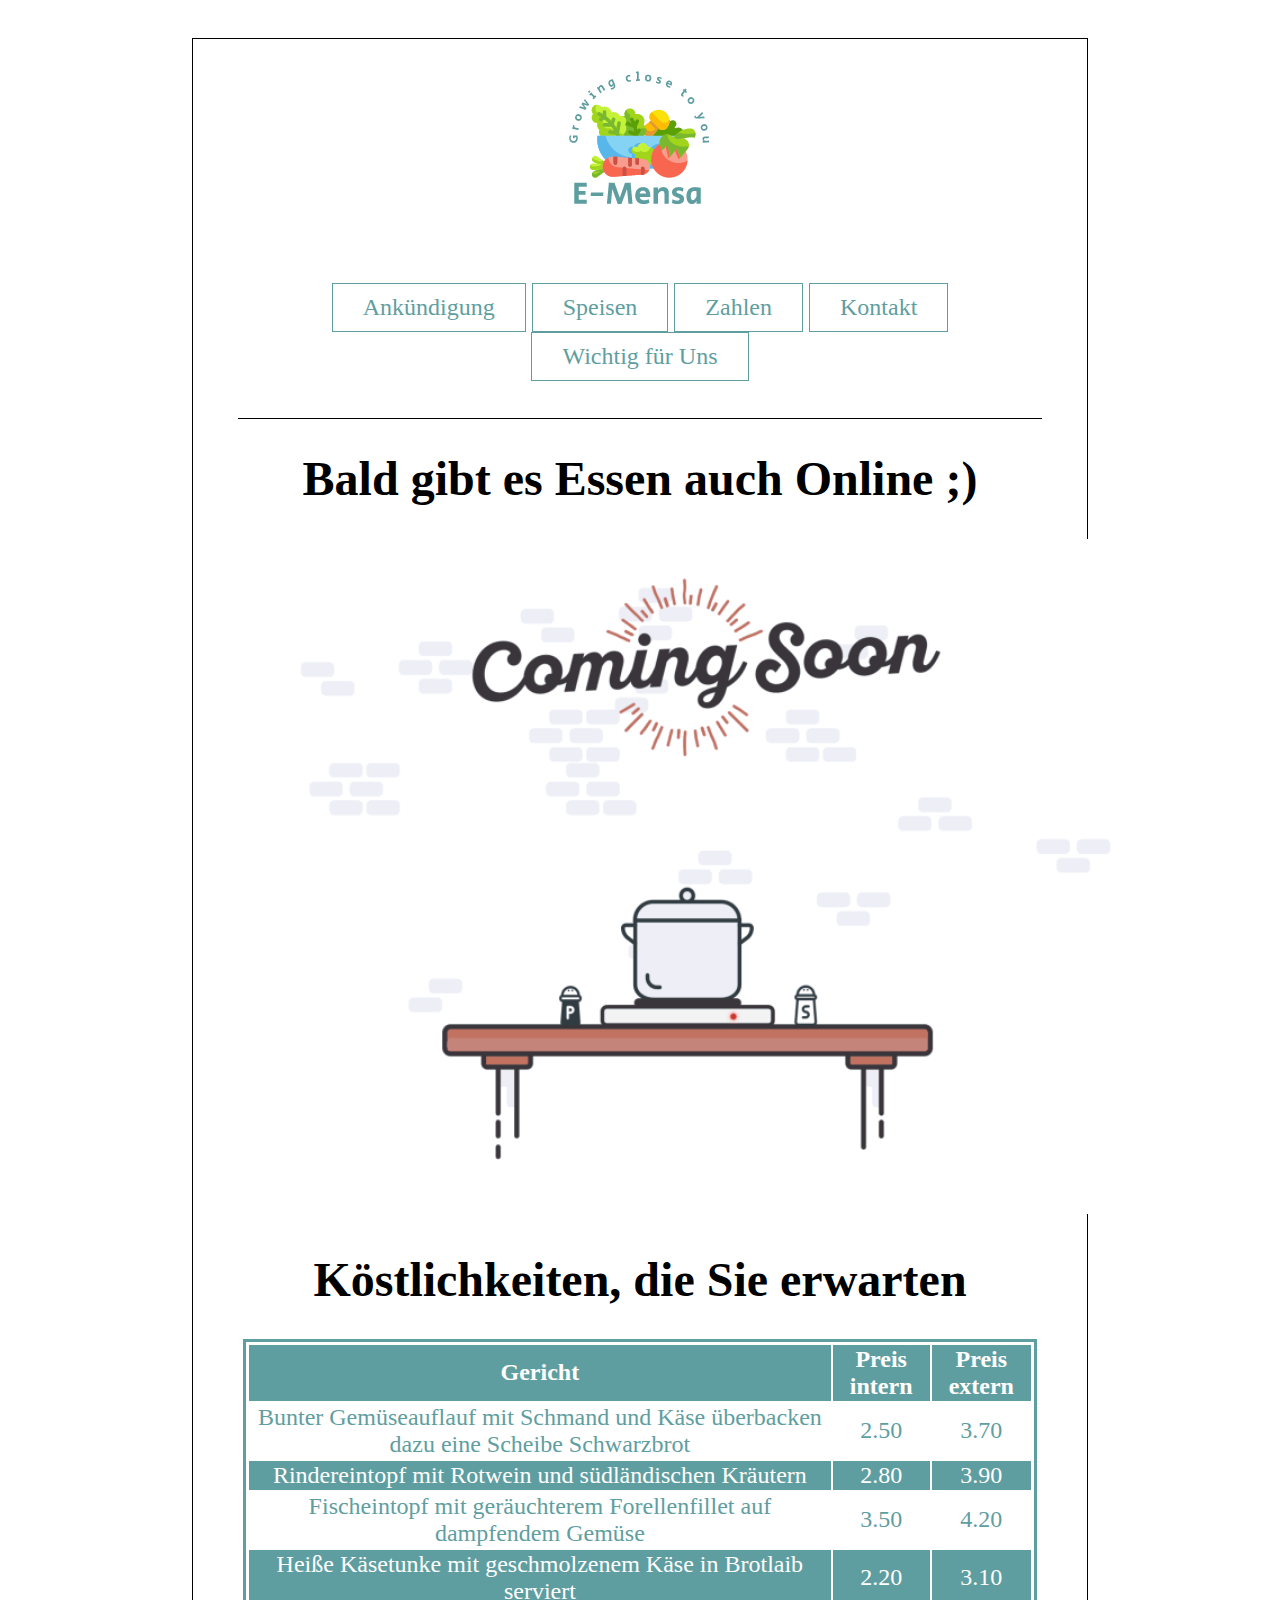
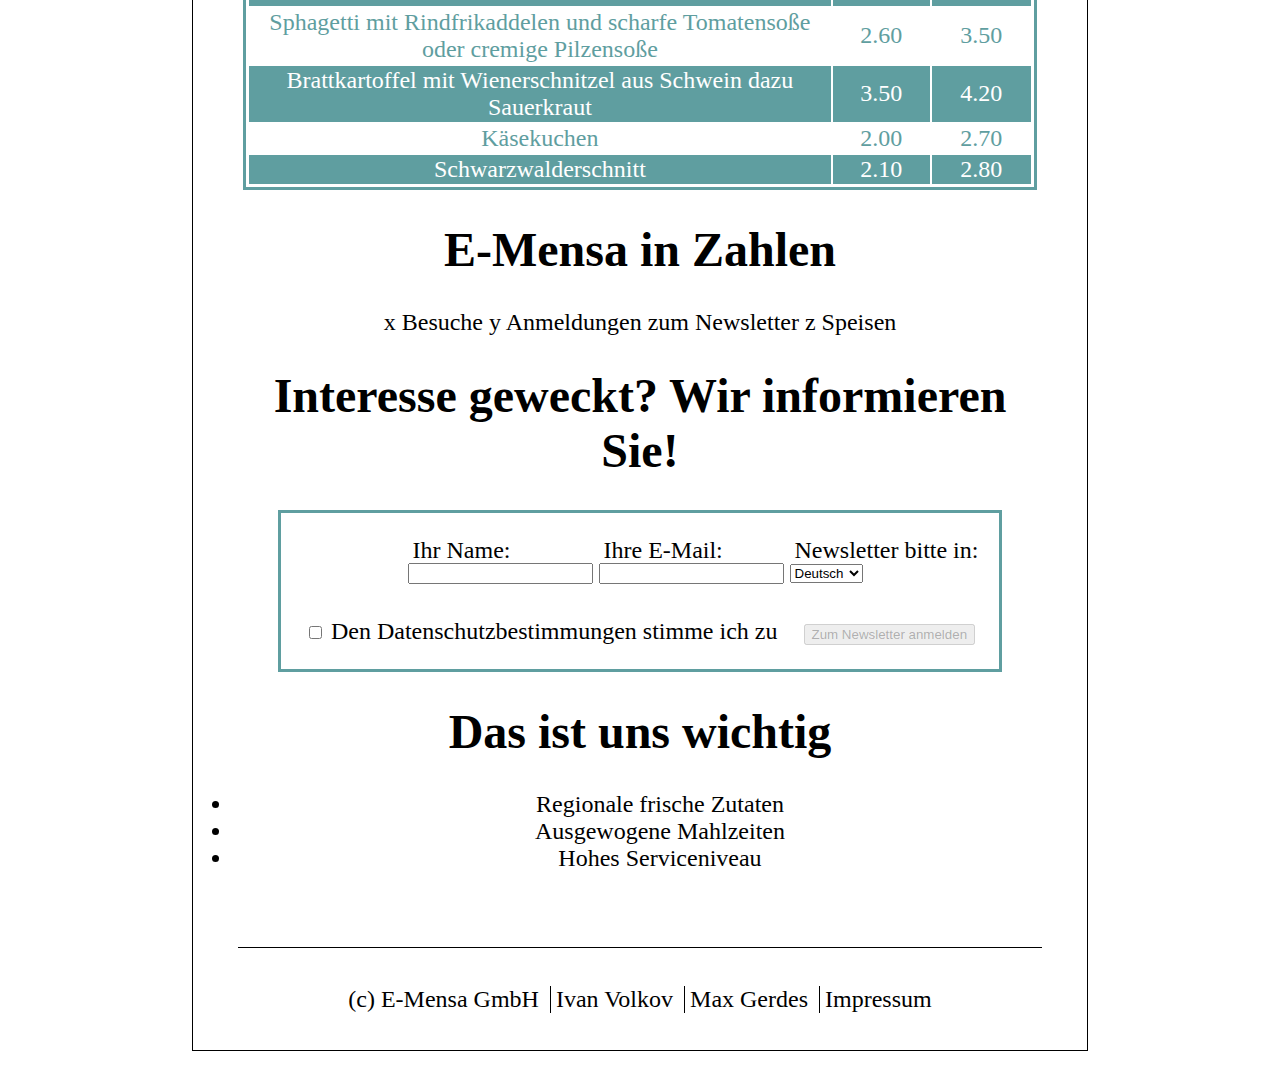
<file: werbeseite/index.html>
<!DOCTYPE html>
<html lang="en">

<head>
    <meta charset="UTF-8">
    <title>Ihre E-Mensa</title>
    <link href="index.css" rel="stylesheet">
</head>

<body>

    <header>
        <nav>
            <img src="logo.png" alt="There was supposed to be a logo">
            <ul id="navigation">
                <a href="#ankundigung"> <li> Ankündigung </li></a>
                <a href="#speisen"> <li> Speisen </li></a>
                <a href="#zahlen"> <li>Zahlen </li></a>
                <a href="#kontakt"> <li>Kontakt</li></a>
                <a href="#wichtig"> <li>Wichtig für Uns </li></a>
            </ul>
        </nav>
    </header>

    <main>

        <section id="ankundigung">
            <h1>Bald gibt es Essen auch Online ;)</h1>
            <img id="soon" src="coming_soon.gif" alt="This is an animated gif image, but it does not move" width=900/>
        </section>

        <section id="speisen">
            <h1>Köstlichkeiten, die Sie erwarten</h1>
            <table id="speisekarte">
                <thead>
                <tr>
                    <th>Gericht</th>
                    <th>Preis intern</th>
                    <th>Preis extern</th>
                </tr>
                </thead>
                <tbody>
                <tr>
                    <td>Bunter Gemüseauflauf mit Schmand und Käse überbacken dazu eine Scheibe Schwarzbrot</td>
                    <td>2.50</td>
                    <td>3.70</td>
                </tr>
                <tr>
                    <td>Rindereintopf mit Rotwein und südländischen Kräutern</td>
                    <td>2.80</td>
                    <td>3.90</td>
                </tr>
                <tr>
                    <td>Fischeintopf mit geräuchterem Forellenfillet auf dampfendem Gemüse</td>
                    <td>3.50</td>
                    <td>4.20</td>
                </tr>
                <tr>
                    <td>Heiße Käsetunke mit geschmolzenem Käse in Brotlaib serviert</td>
                    <td>2.20</td>
                    <td>3.10</td>
                </tr>
                <tr>
                    <td>Sphagetti mit Rindfrikaddelen und scharfe Tomatensoße oder cremige Pilzensoße</td>
                    <td>2.60</td>
                    <td>3.50</td>
                </tr>
                <tr>
                    <td>Brattkartoffel mit Wienerschnitzel aus Schwein dazu Sauerkraut</td>
                    <td>3.50</td>
                    <td>4.20</td>
                </tr>
                <tr>
                    <td>Käsekuchen</td>
                    <td>2.00</td>
                    <td>2.70</td>
                </tr>
                <tr>
                    <td>Schwarzwalderschnitt</td>
                    <td>2.10</td>
                    <td>2.80</td>
                </tr>
                </tbody>
            </table>
        </section>

        <section id="zahlen">
            <h1>E-Mensa in Zahlen</h1>
            <label> x Besuche</label>
            <label> y Anmeldungen zum Newsletter</label>
            <label> z Speisen</label>
        </section>

        <section id="kontakt">
            <h1>Interesse geweckt? Wir informieren Sie!</h1>
            <form method="post" id="newsletter">

                <label class="oberschrifft" for="name">Ihr Name:</label>
                <input class="oberschrifftbox" type="text" id="name" name="name" required>

                <label class="oberschrifft" for="email">Ihre E-Mail:</label>
                <input class="oberschrifftbox" type="text" id="email" name="email" required>

                <label class="oberschrifft" for="sprache">Newsletter bitte in:</label>
                <select class="oberschrifftbox" name="sprache" id="sprache">
                    <option value="de">Deutsch</option>
                    <option value="eng">Englisch</option>
                </select>
                <br><br><br>
                <input type="checkbox" id="dtschutz" name="dtschutz" required>
                <label for="dtschutz">Den Datenschutzbestimmungen stimme ich zu</label>
                <button id="btn_anmd" type="submit" form="newsletter" value="test" disabled="disabled">Zum Newsletter anmelden</button>
            </form>
        </section>

        <section id="wichtig">
            <h1>Das ist uns wichtig</h1>
            <ul>
                <li>Regionale frische Zutaten</li>
                <li>Ausgewogene Mahlzeiten</li>
                <li>Hohes Serviceniveau</li>
            </ul>
        </section>

    </main>

    <footer>

        <ul class="horizontal-list">
            <li>(c) E-Mensa GmbH</li>
            <li>Ivan Volkov</li>
            <li>Max Gerdes</li>
            <li>Impressum</li>
        </ul>

    </footer>

</body>

</html>
</file>
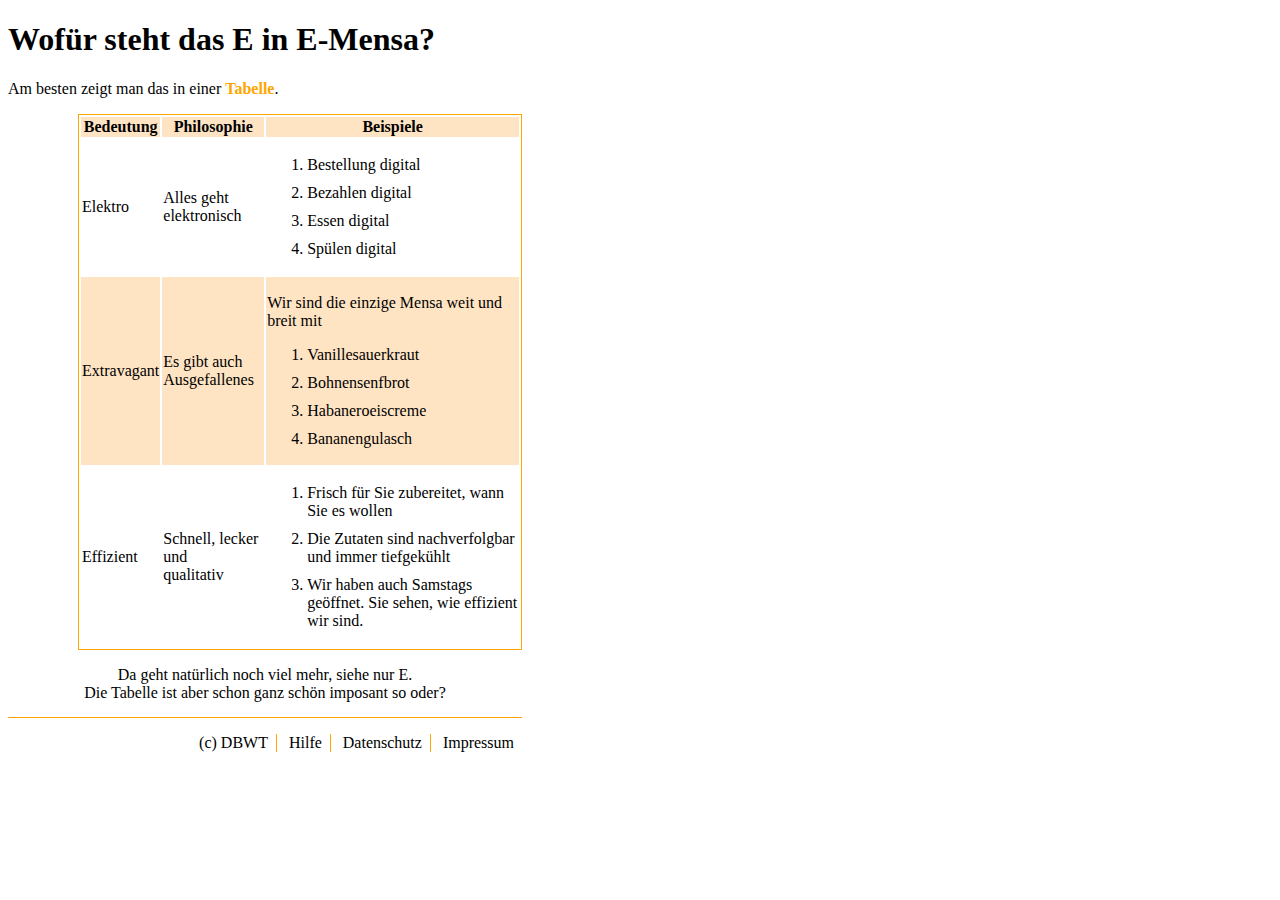
<file: beispiele/css_table.html>
<!DOCTYPE html>
<!--
- Praktikum DBWT. Autoren:
- Ivan, Volkov, 3519680
- Max, Gerdes, 3516014
-->
<html lang="en">
<head>
    <meta charset="UTF-8">
    <title>CSS Übung</title>
    <style>
    html {

        margin-right: 750px;

    }
    abbr{
        text-decoration: none;
    }

        #etabelle{
            border: 1px solid orange;
            margin-left: 70px;
        }
        thead {
            background-color: bisque;
        }
        #mitte{
            background-color: bisque;
        }
       a {
               color: orange;
               font-weight: bold;
               text-decoration: none;
       }
       .center{
           text-align: center;
           padding-bottom: 15px;
           border-bottom: 1px solid orange;
       }
       footer{
           text-align: right;
       }
        ul li{
            list-style: none;
            display: inline-block;
            padding: 0 0.5rem;
        }
        ul li:not(:last-child){

            border-right: 1px solid orange;
        }
        ol li{
            margin-bottom: 10px;
        }
    </style>
</head>
<body>
<main>
    <!-- das <div> in <main> aus Part 1 hier einfügen, um die komplette Webseite zu erhalten -->
    <div class="elektro zeile">
        <h1 id="elektro">Wofür steht das E in E-Mensa?</h1>
        <p>Am besten zeigt man das in einer <a href="#etabelle">Tabelle</a>.</p>
        <table id="etabelle">
            <thead>
            <tr>
                <th>Bedeutung</th>
                <th>Philosophie</th>
                <th>Beispiele</th>
            </tr>
            </thead>
            <tbody>
            <tr>
                <td>Elektro</td>
                <td>Alles geht<br> elektronisch</td>
                <td>
                    <ol>
                        <li class="pflicht">Bestellung digital</li>
                        <li class="pflicht">Bezahlen digital</li>
                        <li>Essen digital</li>
                        <li>Spülen digital</li>
                    </ol>
                </td>
            </tr>
            <tr id="mitte">
                <td>Extravagant</td>
                <td>Es gibt auch<br> Ausgefallenes</td>
                <td><p>Wir sind die einzige Mensa weit und breit mit </p>
                    <ol>
                        <li class="pflicht">Vanillesauerkraut</li>
                        <li class="pflicht">Bohnensenfbrot</li>
                        <li>Habaneroeiscreme</li>
                        <li>Bananengulasch</li>
                    </ol>
                </td>
            </tr>
            <tr>
                <td>Effizient</td>
                <td>Schnell, lecker und<br> qualitativ</td>
                <td>
                    <ol>
                        <li class="pflicht">Frisch für Sie zubereitet, wann Sie es wollen</li>
                        <li class="pflicht">Die Zutaten sind nachverfolgbar und immer tiefgekühlt</li>
                        <li>Wir haben auch Samstags geöffnet. Sie sehen, wie effizient wir sind.</li>
                    </ol>
                </td>
            </tr>
            </tbody>
        </table>
        <p class="center">Da geht natürlich noch viel mehr, siehe nur <abbr title="Extra">E</abbr>.<br>Die Tabelle ist
            aber schon ganz schön imposant so oder?</p>
    </div>
</main>
<footer>
    <ul id="foli">
        <li>(c) DBWT</li>
        <li>Hilfe</li>
        <li>Datenschutz</li>
        <li>Impressum</li>
    </ul>
</footer>
</body>
</html>
</file>
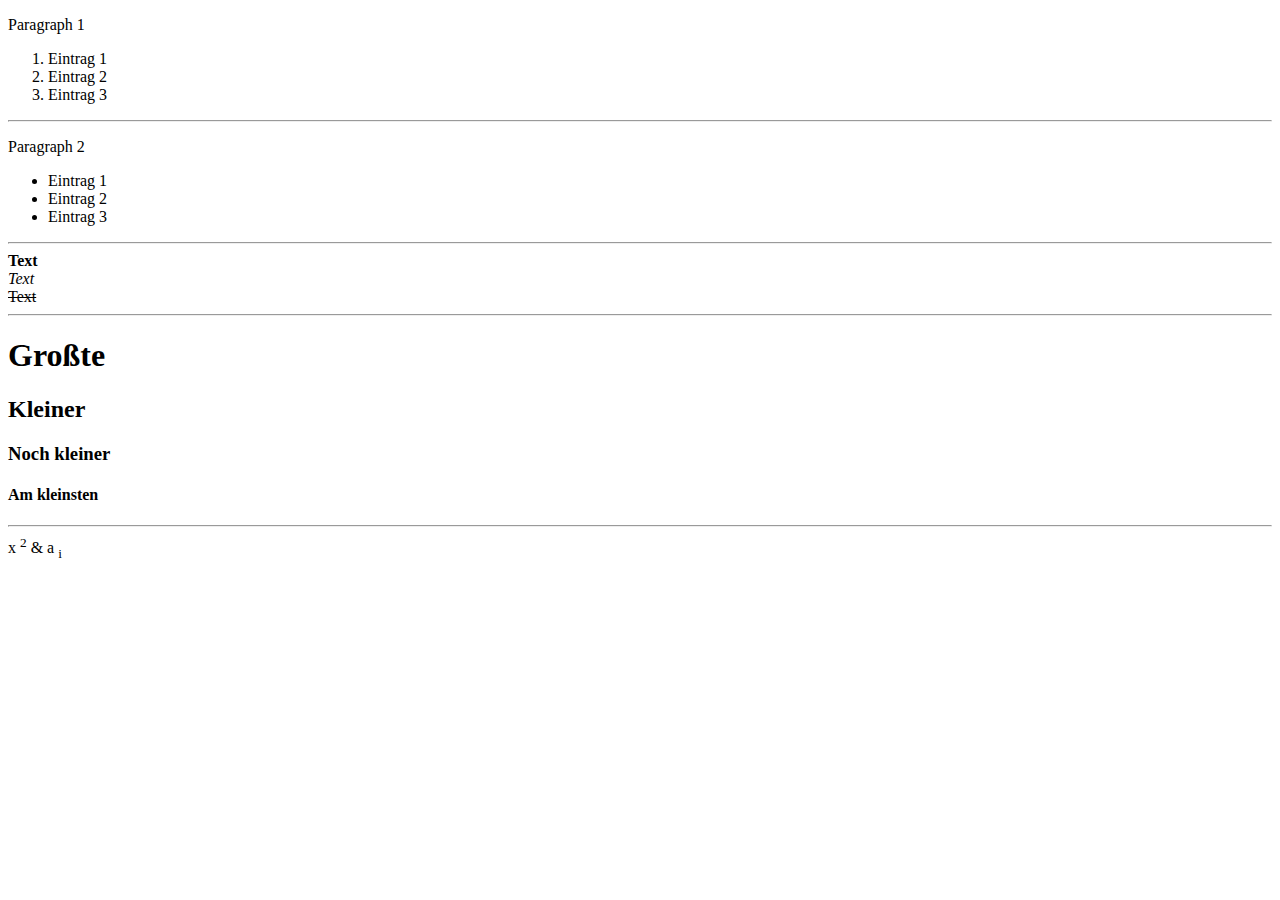
<file: beispiele/m1_4a_textauszeichnung.html>
<!DOCTYPE html>
<!--
- Praktikum DBWT. Autoren:
- Ivan, Volkov, 3519680
- Max, Gerdes, 3516014
-->
<html lang="de">
<head>
    <meta charset="UTF-8">
    <title>Title</title>
</head>
<body>
<p>Paragraph 1</p>
<ol>
  <li>Eintrag 1</li>
  <li>Eintrag 2</li>
  <li>Eintrag 3</li>
</ol>
<hr>
<p>Paragraph 2</p>
<ul>
  <li>Eintrag 1</li>
  <li>Eintrag 2</li>
  <li>Eintrag 3</li>
</ul>
<hr>
<b>Text</b> <br>
<i>Text</i> <br>
<s>Text</s> <br>
<hr>
<h1>Großte</h1>
<h2>Kleiner</h2>
<h3>Noch kleiner</h3>
<h4>Am kleinsten</h4>
<hr>
x <sup>2</sup> & a <sub>i</sub>

</body>
</html>
</file>
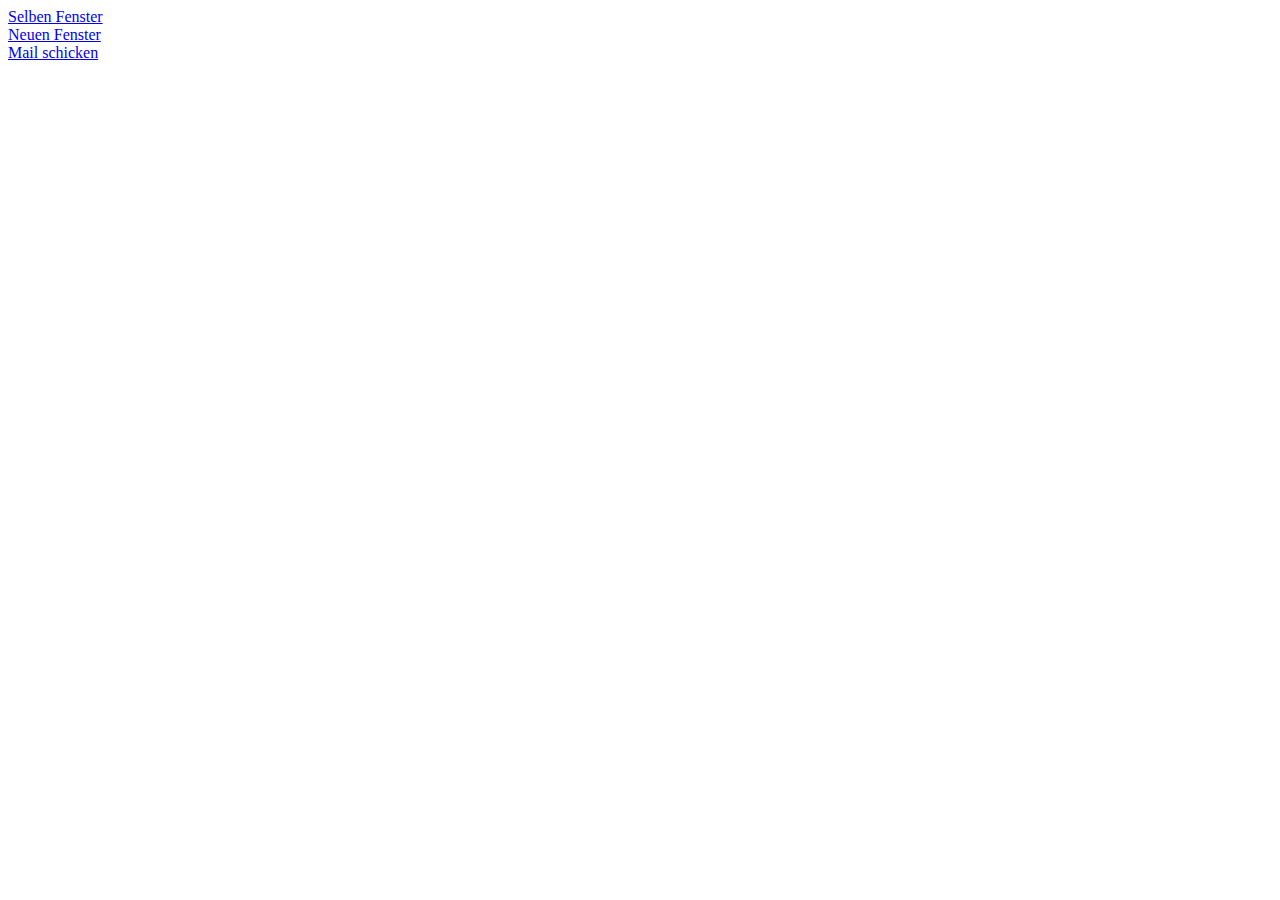
<file: beispiele/m1_4d_links.html>
<!DOCTYPE html>
<!--
- Praktikum DBWT. Autoren:
- Ivan, Volkov, 3519680
- Max, Gerdes, 3516014
-->
<html lang="de">
<head>
    <meta charset="UTF-8">
    <title>Title</title>
</head>
<body>
<a href="https://www.fh-aachen.de/" target="_self">Selben Fenster</a> <br>
<a href="https://www.fh-aachen.de/" target="_blank">Neuen Fenster</a> <br>
<a href="mailto:empfanger@beispiel.dbwt" > Mail schicken </a>

</body>
</html>
</file>
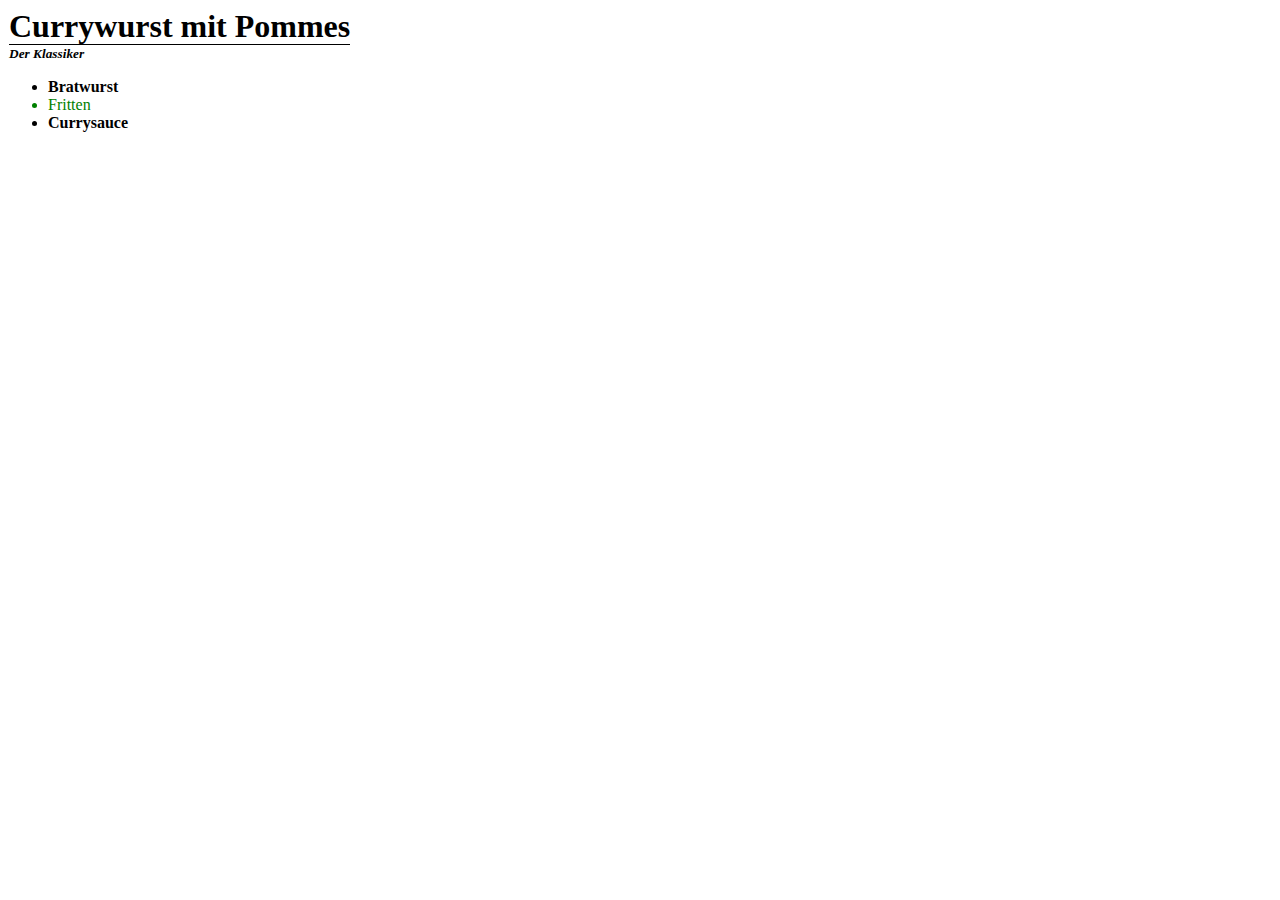
<file: beispiele/m1_8a_text.html>
<!DOCTYPE html>
<!--
- Praktikum DBWT. Autoren:
- Ivan, Volkov, 3519680
- Max, Gerdes, 3516014
-->
<html lang="de">
<head>
    <meta charset="UTF-8">
    <title>Title</title>
    <style>
        h1 {
            font-weight: bold;
            border-bottom: 1px solid black;
            display: inline;
            text-decoration-thickness: 1px;
            margin: 1px;
        }
        .untertitel
        {
            font-style: italic;
            font-size: smaller;
            margin: 1px;
        }
        .haupt {
            font-weight: bold;
        }
        .beilage{
            font-weight: normal;
            color: green;
        }
    </style>
</head>
<body>
<h1>Currywurst mit Pommes</h1>
<h3 class="untertitel">Der Klassiker</h3>
<ul class="haupt">
  <li>Bratwurst</li>
  <li class="beilage">Fritten</li>
  <li>Currysauce</li>
</ul>
</body>
</html>
</file>
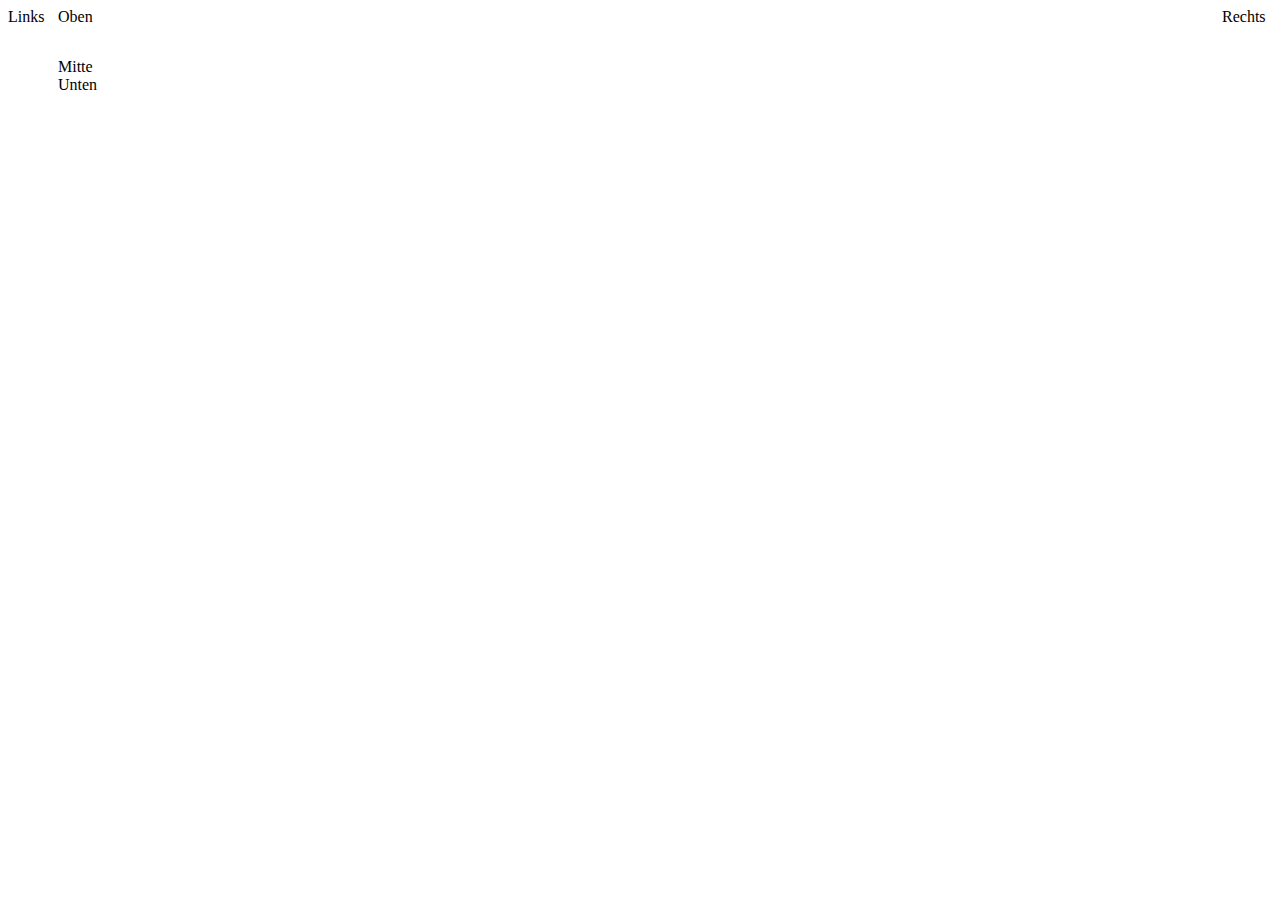
<file: beispiele/m1_8b_layout.html>
<!DOCTYPE html>
<!--
- Praktikum DBWT. Autoren:
- Ivan, Volkov, 3519680
- Max, Gerdes, 3516014
-->
<html lang="de">
<head>
    <meta charset="UTF-8">
    <title>Title</title>
</head>
<body>
    <div id="grid-container">
      <div id="l">Links</div>
      <div id="r">Rechts</div>
      <div id="m">Mitte</div>
      <div id="o">Oben</div>
      <div id="u">Unten</div>
    </div>
</body>

<style>
    #m{
        grid-column-start: 2;
        grid-column-end: 3;
        grid-row-start: 2;
        grid-row-end: 3;
    }
    #l{
        grid-column-start: 1;
        grid-column-end: 2;
        grid-row-start: 1;
        grid-row-end: 4;
    }
    #r{
        grid-column-start: 3;
        grid-column-end: 4;
        grid-row-start: 1;
        grid-row-end: 4;
    }
    #o{
        grid-column-start: 2;
        grid-column-end: 3;
        grid-row-start: 1;
        grid-row-end: 2;
    }
    #u{
        grid-column-start: 2;
        grid-column-end: 3;
        grid-row-start: 3;
        grid-row-end: 4;
    }
  #grid-container {
    display: grid;
    grid-template-columns: 50px auto 50px;
    grid-template-rows: 50px auto 50px;
  }
</style>

</html>
</file>
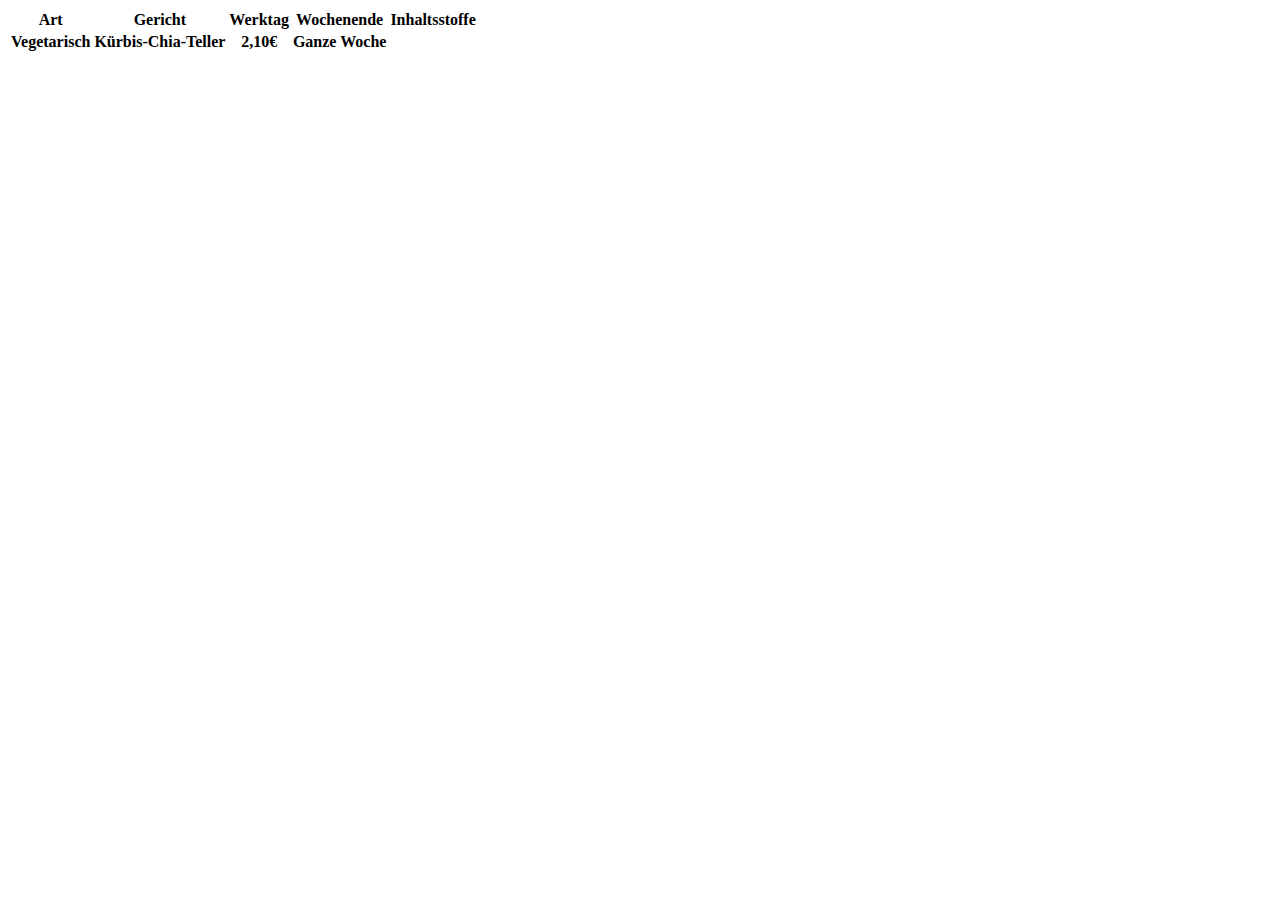
<file: beispiele/m1_tabelle.html>
<!DOCTYPE html>
<!--
- Praktikum DBWT. Autoren:
- Ivan, Volkov, 3519680
- Max, Gerdes, 3516014
-->
<html lang="de">
<head>
    <meta charset="UTF-8">
    <title>Title</title>
  <table>
    <tr>
      <th>Art</th>
      <th>Gericht</th>
      <th>Werktag</th>
      <th>Wochenende</th>
      <th>Inhaltsstoffe</th>
    </tr>
    <tr>
      <th>Vegetarisch</th>
      <th>Kürbis-Chia-Teller</th>
      <th>2,10€</th>
      <th>Ganze Woche</th>
      <th></th>
    </tr>
  </table>
</head>
<body>

</body>
</html>
</file>
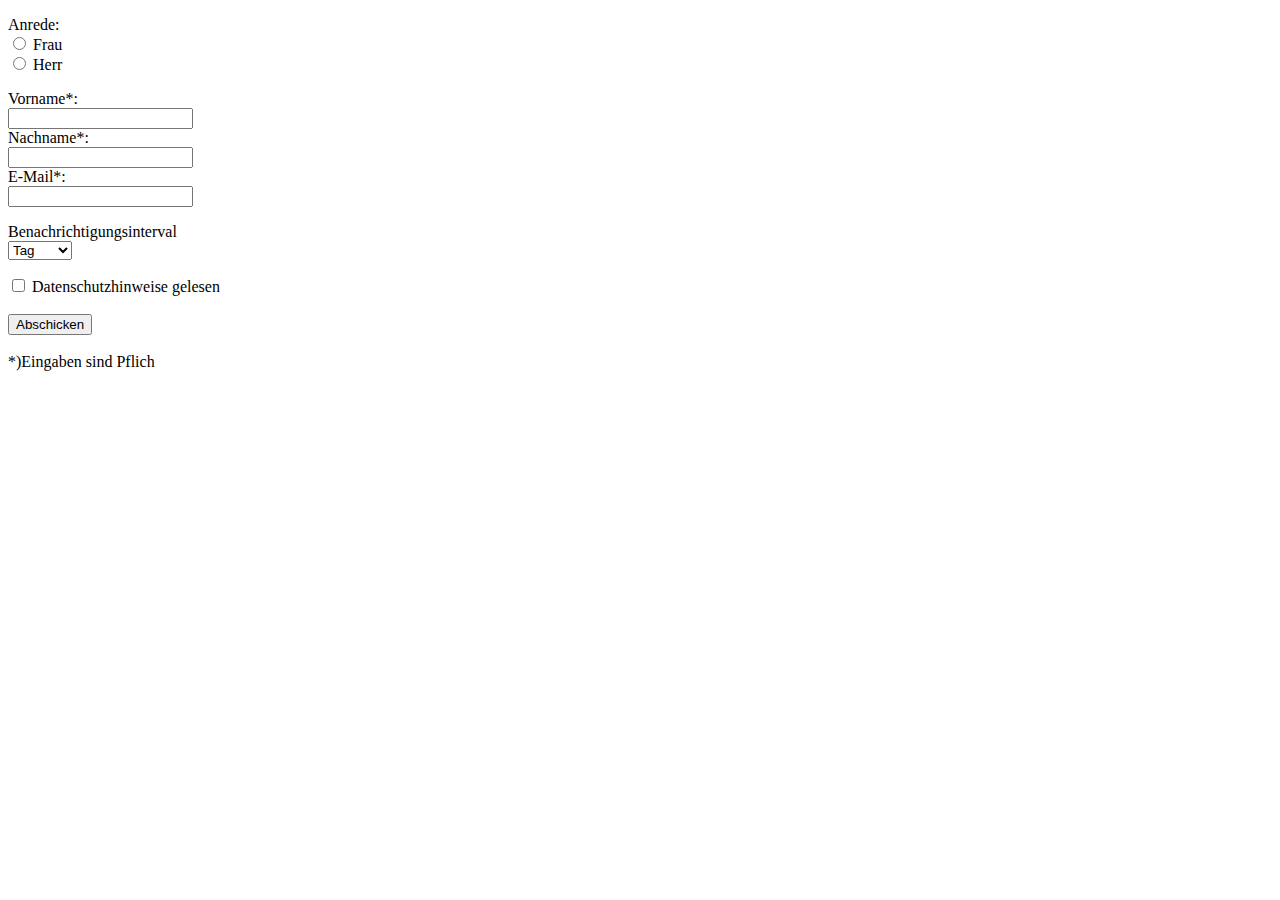
<file: beispiele/newsletteranmeldung.html>
<!DOCTYPE html>
<!--
- Praktikum DBWT. Autoren:
- Ivan, Volkov, 3519680
- Max, Gerdes, 3516014
-->
<html lang="de">
<head>
    <meta charset="UTF-8">
    <title>Anmeldung</title>
 </head>
<body>
<form action="beispiele/formdata.html" method="post" id="anmeldung">
  <p>
    <label>Anrede:</label> <br>
    <input type="radio" id="frau" name="Anrede" value="Frau">
    <label for="frau">Frau</label><br>
    <input type="radio" id="herr" name="Anrede" value="Herr">
    <label for="herr">Herr</label><br>
  </p>

  <label for="fname">Vorname*:</label><br>
  <input type="text" id="fname" name="fname" required><br>
  <label for="lname">Nachname*:</label><br>
  <input type="text" id="lname" name="lname" required> <br>
  <label for="email">E-Mail*:</label><br>
  <input type="text" id="email" name="email" required> <br>

  <p>
    <label for="interval">Benachrichtigungsinterval</label> <br>
    <select name="interval" id="interval">
      <option value="tag">Tag</option>
      <option value="woche">Woche</option>
      <option value="monat">Monat</option>
    </select>
  </p>

  <input type="checkbox" id="dtschutz" name="dtschutz" required>
  <label for="dtschutz">Datenschutzhinweise gelesen</label> <br>
  <br>
  <button type="submit" form="anmeldung" value="abschicken">Abschicken</button> <br>
  <br>
  <label>*)Eingaben sind Pflich</label>
</form>
</body>
</html>
</file>
<file: werbeseite/index.css>
body{
    border: 1px solid black;
    margin-inline: 15%;
    margin-top: 3%;
    margin-bottom: 3%;
    font-size: x-large;
}

nav {
    text-align: center;
    padding-inline: 3%;
    margin-inline: 5%;
    padding-top: 1.5%;
    padding-bottom: 1.5%;
    border-bottom: 1px solid black;
}

#ankundigung{
    text-align: center;
}

#speisen{
    text-align: center;
}

ul:not(h1+ul){
    padding: 0;
}

nav li{
    color:cadetblue;
    padding-top: 10px;
    padding-bottom: 10px;
    padding-inline: 30px;
    list-style: none;
    display: inline-block;
    border: 1px solid cadetblue;
}

nav li:hover{
    background-color: cadetblue;
    color:white;
}

section{
    margin-inline: 50px;
}

#newsletter {
    padding: 3%;
    display: inline-block;
    border: 3px solid cadetblue;
}

.oberschrifft{
    position: absolute;
}

.oberschrifftbox{
    position: relative;
    left: -5px;
    top: 20px
}

.zahlen{
    color: cadetblue;
}

#speisekarte{
    border: 3px solid cadetblue;
    padding: 1px;
    margin-left: auto;
    margin-right: auto;
}

th{
    background-color: cadetblue;
    color: white;
}

td:not(:first-child){
    text-align: center;
}
tr:nth-child(odd) {
    background-color: white;
    color: cadetblue;
}
tr:nth-child(even) {
    background-color: cadetblue;
    color: white;
}

#btn_anmd{
    margin-left: 20px;
}

footer{
    text-align: center;
    padding-inline: 3%;
    margin-inline: 5%;
    border-top: 1px solid black;
    margin-top: 75px;
    padding-top: 1.5%;
    padding-bottom: 1.5%;
}

footer li{
    list-style: none;
    display: inline-block;
    padding-inline: 5px ;
    border-left: 1px solid black;
}

footer li:first-child{
    border: none;
}

#zahlen{
    text-align: center;
}

#kontakt{
    text-align: center;
}


#feedback_newsletter{
    color: red;
    padding-left: 45px;
    text-align: center;
}

#wichtig
{
    text-align: center;
    margin-left: auto;
    margin-right: auto;
}

#allergen{
    list-style: none;
    font-size: small;
    font-style: italic;
}

#allergen li{
    display: inline-block;
    padding-inline: 5px;
}

#acode{
    color: cadetblue;
}
</file>
